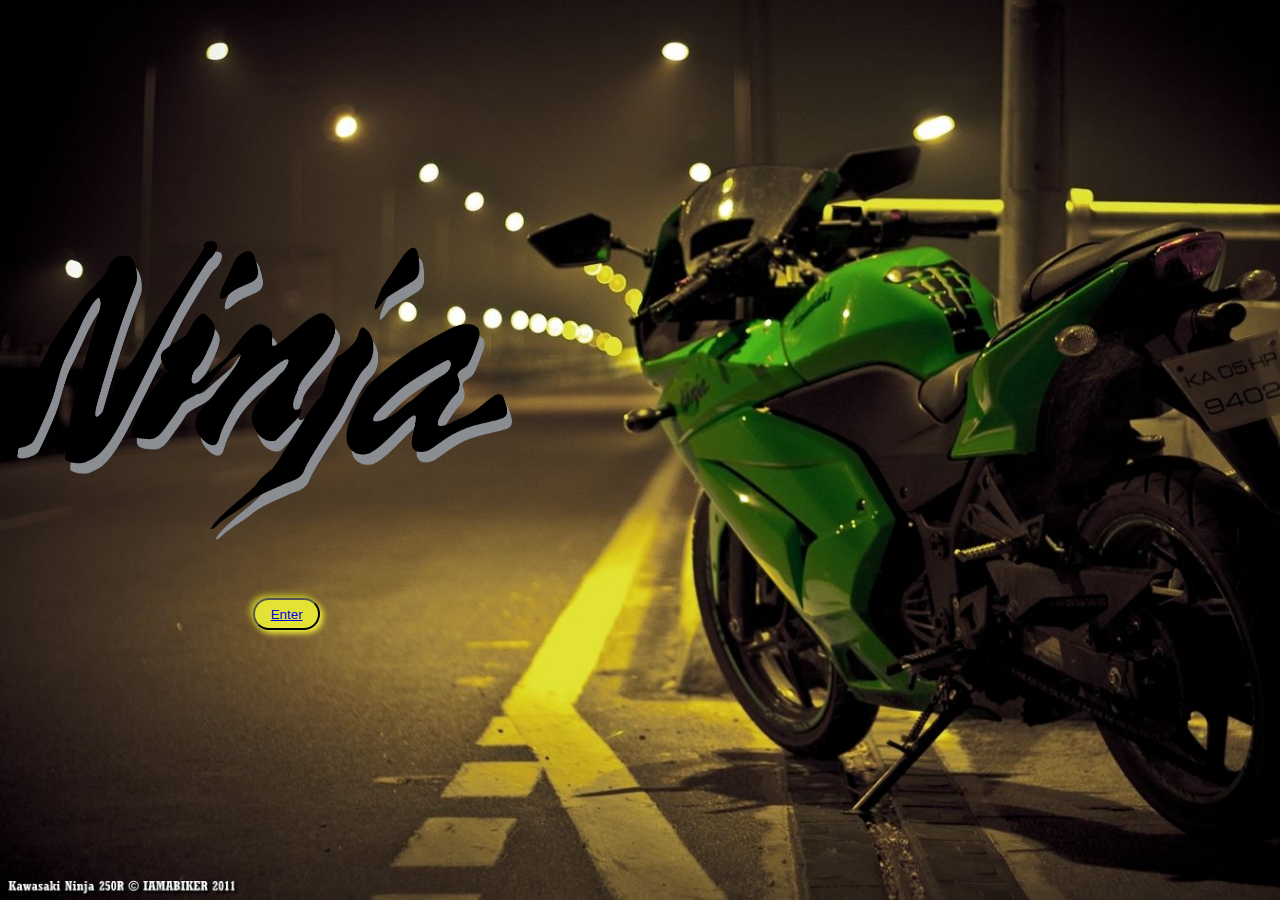
<file: index.html>
<!DOCTYPE html>
<html lang="en">
<head>
    <meta charset="UTF-8">
    <meta name="viewport" content="width=device-width, initial-scale=1.0">
    <meta http-equiv="X-UA-Compatible" content="ie=edge">
    <title>landing page</title>
    <link rel="stylesheet" href="css/style.css">
    <link rel="stylesheet" href="js/main.js">
</head>
<body>
    <section class="landing">
        <img src="img/ninja.png" alt="" id="ninja">
        <button class="enter"><a href="html/homepage.html">Enter</a></button>
     
</body>
</html>
</file>
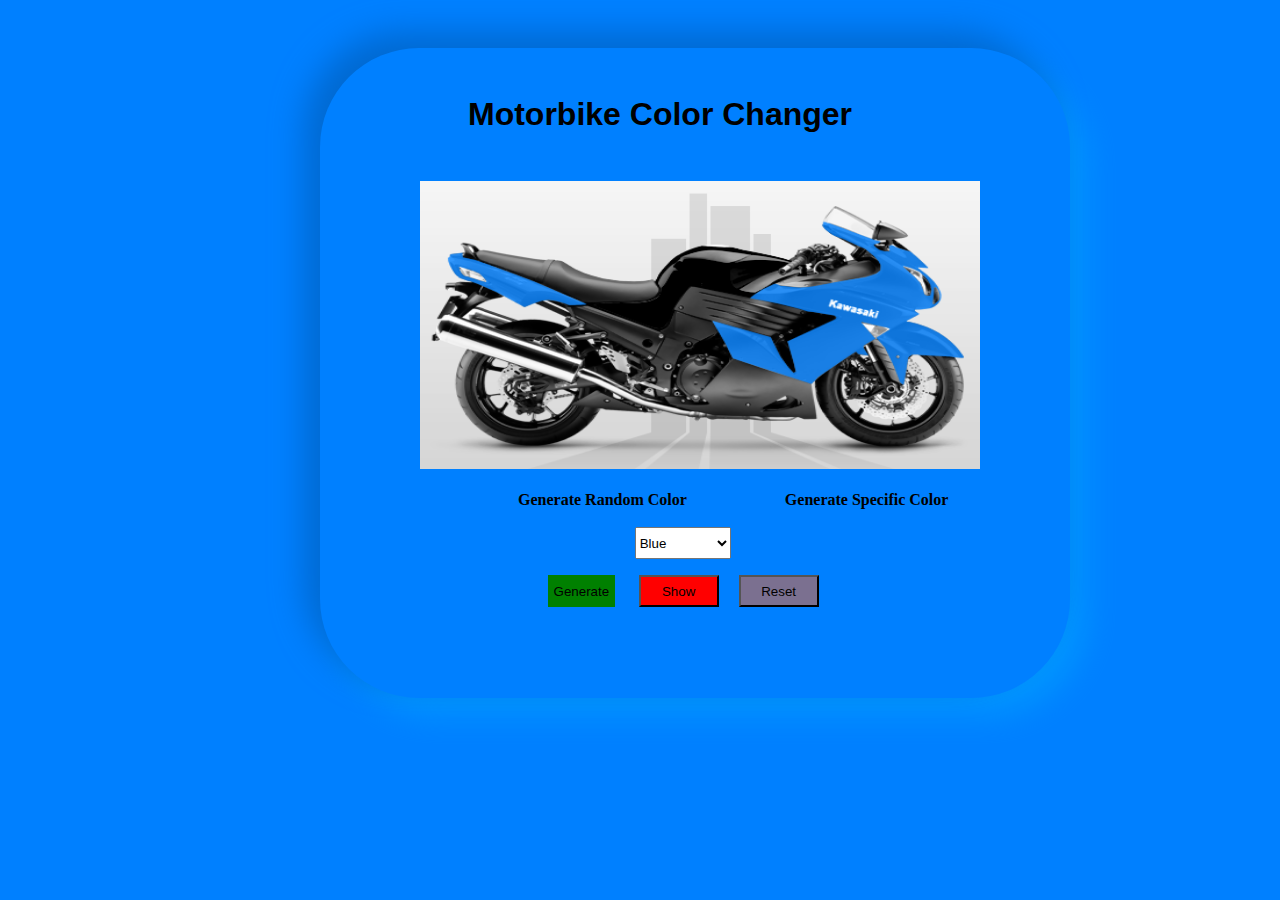
<file: html/homepage.html>
<!DOCTYPE html>
<html lang="en">
<head>
    <meta charset="UTF-8">
    <meta name="viewport" content="width=device-width, initial-scale=1.0">
    <meta http-equiv="X-UA-Compatible" content="ie=edge">
    <title>homepage</title>
    <link rel="stylesheet" href="../css/style.css">
</head>
<body>
    <div id="home">
        <h1 class="title">Motorbike Color Changer</h1>
        <img src="../img/motor.png" alt="" id="bg">
        <table> <td><h6>Generate Random Color</h6></td>
        <td><h6>Generate Specific Color</h6></td></table>
        
        <button id="generate">Generate</button>
       
        <select name="text" id="color">
            <option value="color1">Blue</option>
            <option value="color2">Red</option>
            <option value="color3">Green</option>
            <option value="color4">Yellow</option>
            <option value="color5">Orange</option>
            <option value="color6">Grey</option>
            <option value="color7">Black</option>
        </select>
        <button id="show" onclick="showColor()"><a href=""></a>Show</button>
        <button id="reset" onclick="clearColor()"><a href=""></a>Reset</button>
   </div>
    <script src="../js/main.js"></script>
</body>
</html>
</file>
<file: css/style.css>
*{
    padding: 0;
    margin: 0;
}
body
{
    background-color: #0080ff;
}
.landing{
    height: 100vh;
    background: url(../img/468da64c204e391e2af51196d80bc84c.jpg) no-repeat;
    background-size: cover;
    text-align: center;
}
#ninja{
    font-size: 10rem;
    position: absolute;
    height: 300px;
    width: 500px;
    bottom: 40%;
    right: 60%;
}
.enter{
    position: absolute;
    width: 5em;
    height: 2rem;
    bottom: 30%;
    right: 75%;
    border-radius: 99px;
    background: #E3E335;
    box-shadow:  -3px -3px 6px #baba2b, 
             3px 3px 6px #ffff3f
}
#home{
    position: relative;
    top: 3rem;
    left: 20rem;
    padding-left: 100px;
    height: 650px;
    width: 650px;       
    border-radius: 99px;
    background: #0080ff;
    box-shadow:  -16px -16px 32px #0069d1, 
                16px 16px 32px #0097ff;
}
.title{
    font-size: 2rem;
    padding: 3rem;
    font-family: 'Trebuchet MS', 'Lucida Sans Unicode', 'Lucida Grande', 'Lucida Sans', Arial, sans-serif;
    position: relative;
    font-size: 32px;
}
img{
    width: 35rem;
    height: 18rem;
    overflow: hidden;
}
h6{
    color: black;
    position: relative;
    margin-left: 6rem;
    font-size: 1rem;
    top: 1rem;
}
#generate{
    position: relative;
    width: 5em;
    height: 2rem;
    background-color: green;
    top: 5rem;
    right: -8rem;
    border: green;
}
#color{
    position: relative;
    top: 2rem;
    left: 9rem;
    width: 6rem;
    height: 2rem;
}
#show{
    position: relative;
    top: 5rem;
    width: 5rem;
    height: 2rem;
    left: 3rem;
    background: red;
}
#reset{
    position: relative;
    top: 5rem;
    left: 4rem;
    width: 5rem;
    height: 2rem;
    background: rgb(123, 112, 144);
}
</file>
